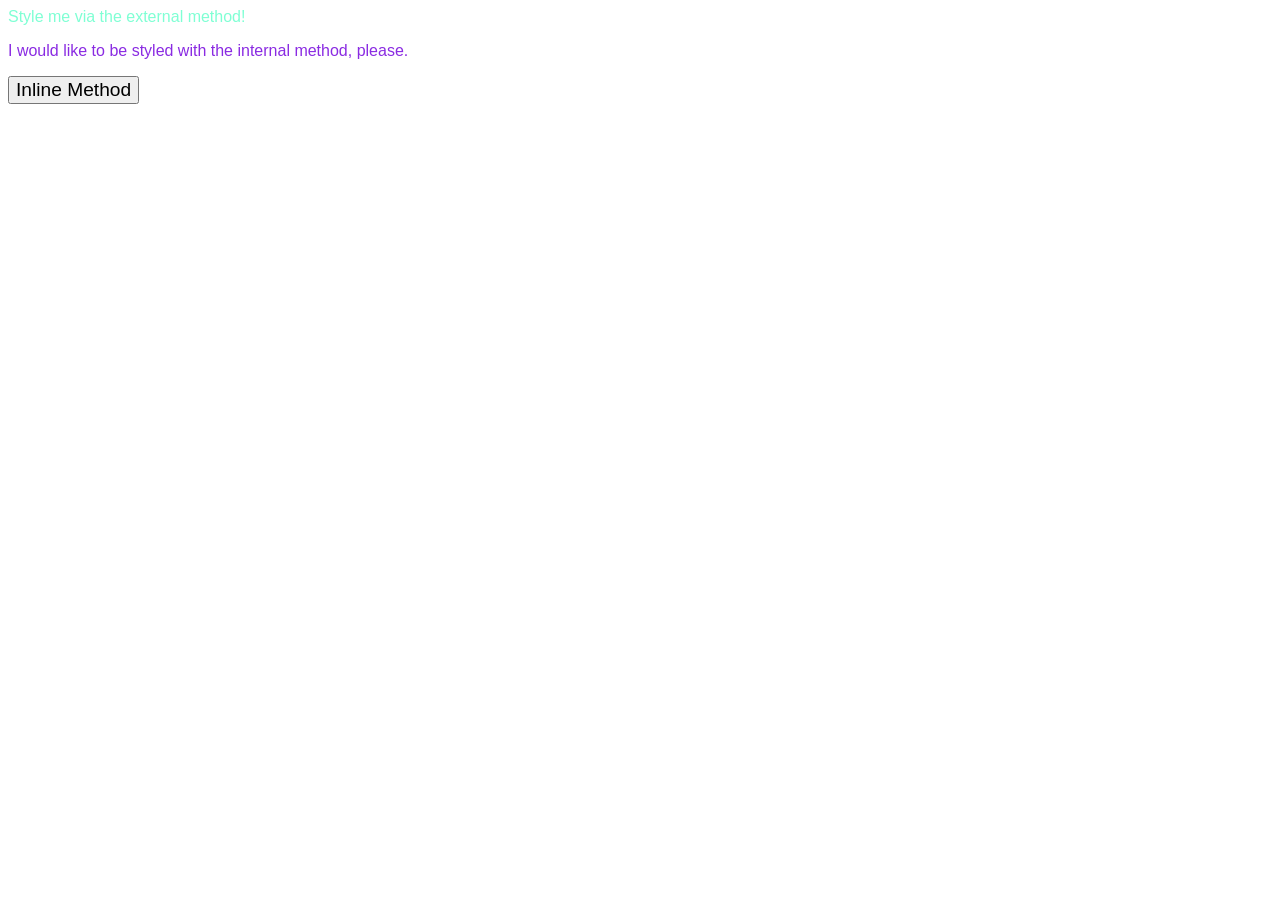
<file: foundations/intro-to-css/01-css-methods/index.html>
<!DOCTYPE html>
<html lang="en">
  <head>
    <meta charset="UTF-8">
    <meta http-equiv="X-UA-Compatible" content="IE=edge">
    <meta name="viewport" content="width=device-width, initial-scale=1.0">
    <title>Methods for Adding CSS</title>
    <link rel="stylesheet" href="styles.css">
    <style>
      p{
        color:blueviolet;
        font-family: Impact, Haettenschweiler, 'Arial Narrow Bold', sans-serif;
      }

    </style>

  </head>
  <body>
    <div>Style me via the external method!</div>
    <p>I would like to be styled with the internal method, please.</p>

    <style>
      button{
        font-size: larger;
      }
    </style>
    <button>Inline Method</button>
  </body>
</html>
</file>
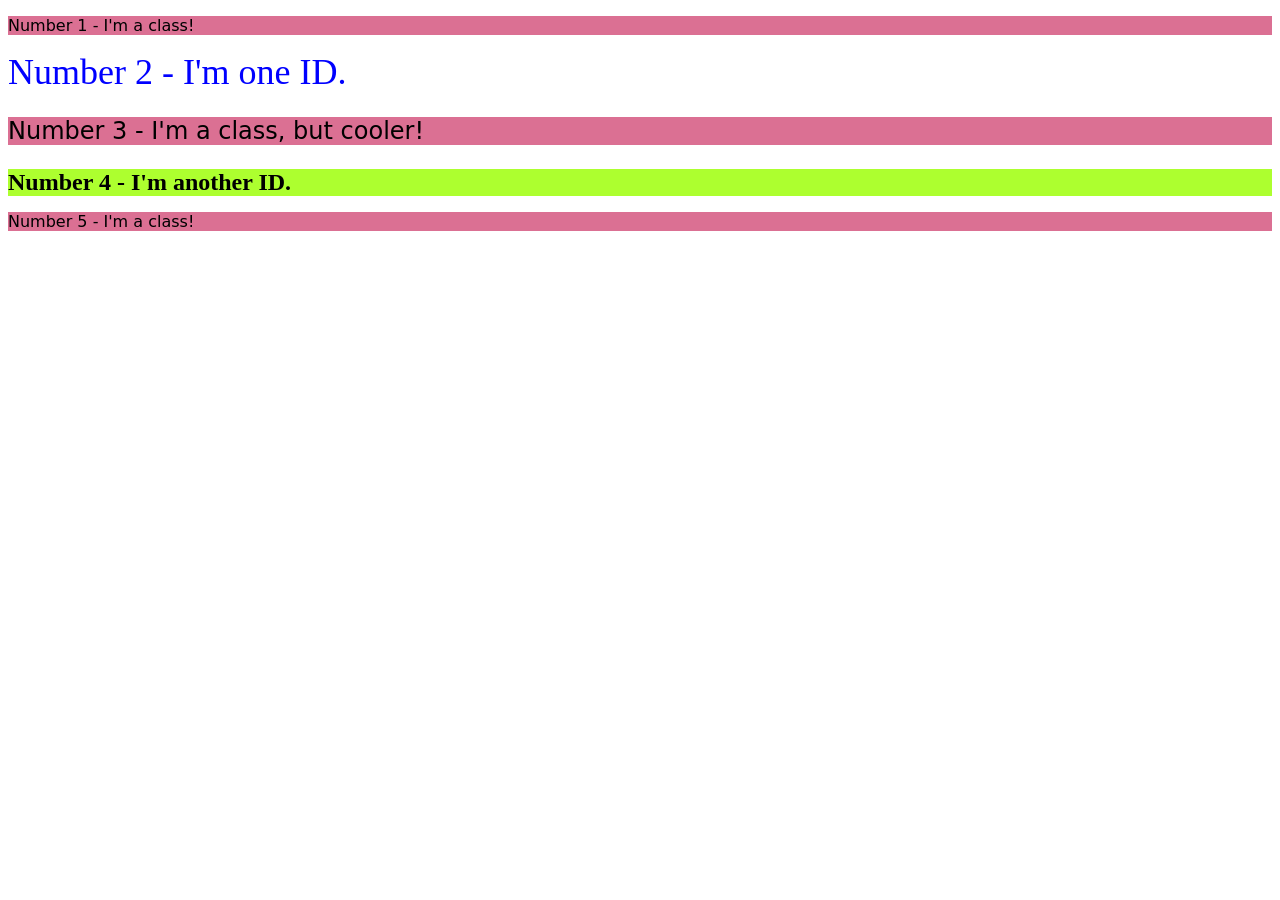
<file: foundations/intro-to-css/02-class-id-selectors/index.html>
<!DOCTYPE html>
<html lang="en">
  <head>
    <meta charset="UTF-8">
    <meta http-equiv="X-UA-Compatible" content="IE=edge">
    <meta name="viewport" content="width=device-width, initial-scale=1.0">
    <title>Class and ID Selectors</title>
    <link rel="stylesheet" href="./styles.css">
  </head>
  <body>
    <p class="odd">Number 1 - I'm a class!</p>
    <div id="two">Number 2 - I'm one ID.</div>
    <p  class="odd bigtext">Number 3 - I'm a class, but cooler!</p>
    <div  id="four" class="bigtext">Number 4 - I'm another ID.</div>
    <p class="odd">Number 5 - I'm a class!</p>
  </body>
</html>
</file>
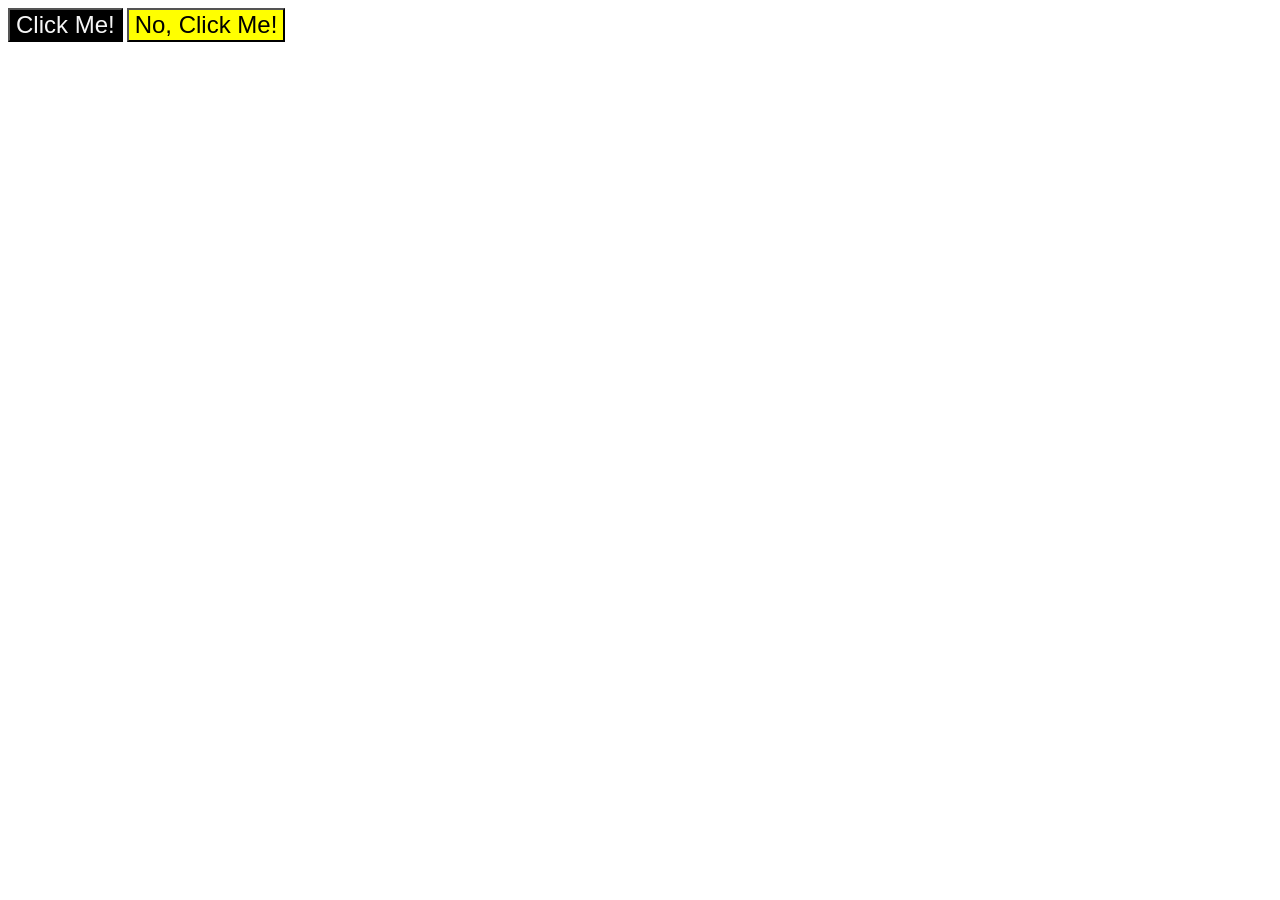
<file: foundations/intro-to-css/03-grouping-selectors/index.html>
<!DOCTYPE html>
<html lang="en">
  <head>
    <meta charset="UTF-8">
    <meta http-equiv="X-UA-Compatible" content="IE=edge">
    <meta name="viewport" content="width=device-width, initial-scale=1.0">
    <title>Grouping Selectors</title>
    <link rel="stylesheet" href="style.css">
  </head>
  <body>
    <button class = "a">Click Me!</button>
    <button class = "b">No, Click Me!</button>
  </body>
</html>
</file>
<file: foundations/intro-to-css/01-css-methods/styles.css>
div{
    color:aquamarine;
    font-family: 'Gill Sans', 'Gill Sans MT', Calibri, 'Trebuchet MS', sans-serif; /* the other fonts are backups should one fail to load*/
}
</file>
<file: foundations/intro-to-css/02-class-id-selectors/styles.css>
.odd{
    font-family: Verdana, DejaVu Sans, sans-serif;   
    background-color: palevioletred;
}

#two{
    color:blue;
    font-size: 36px;
}


.bigtext{
    font-size: 24px;
}

#four{
    background-color: greenyellow;
    font-weight: bold;
}
</file>
<file: foundations/intro-to-css/03-grouping-selectors/style.css>
.a {
    background-color: black;
    color:whitesmoke;
}

.b{
    background-color: yellow;
}

.a,
.b{
    font-size: 24px;
    font-family: Helvetica, 'Times New Roman', sans-serif;
}
</file>
